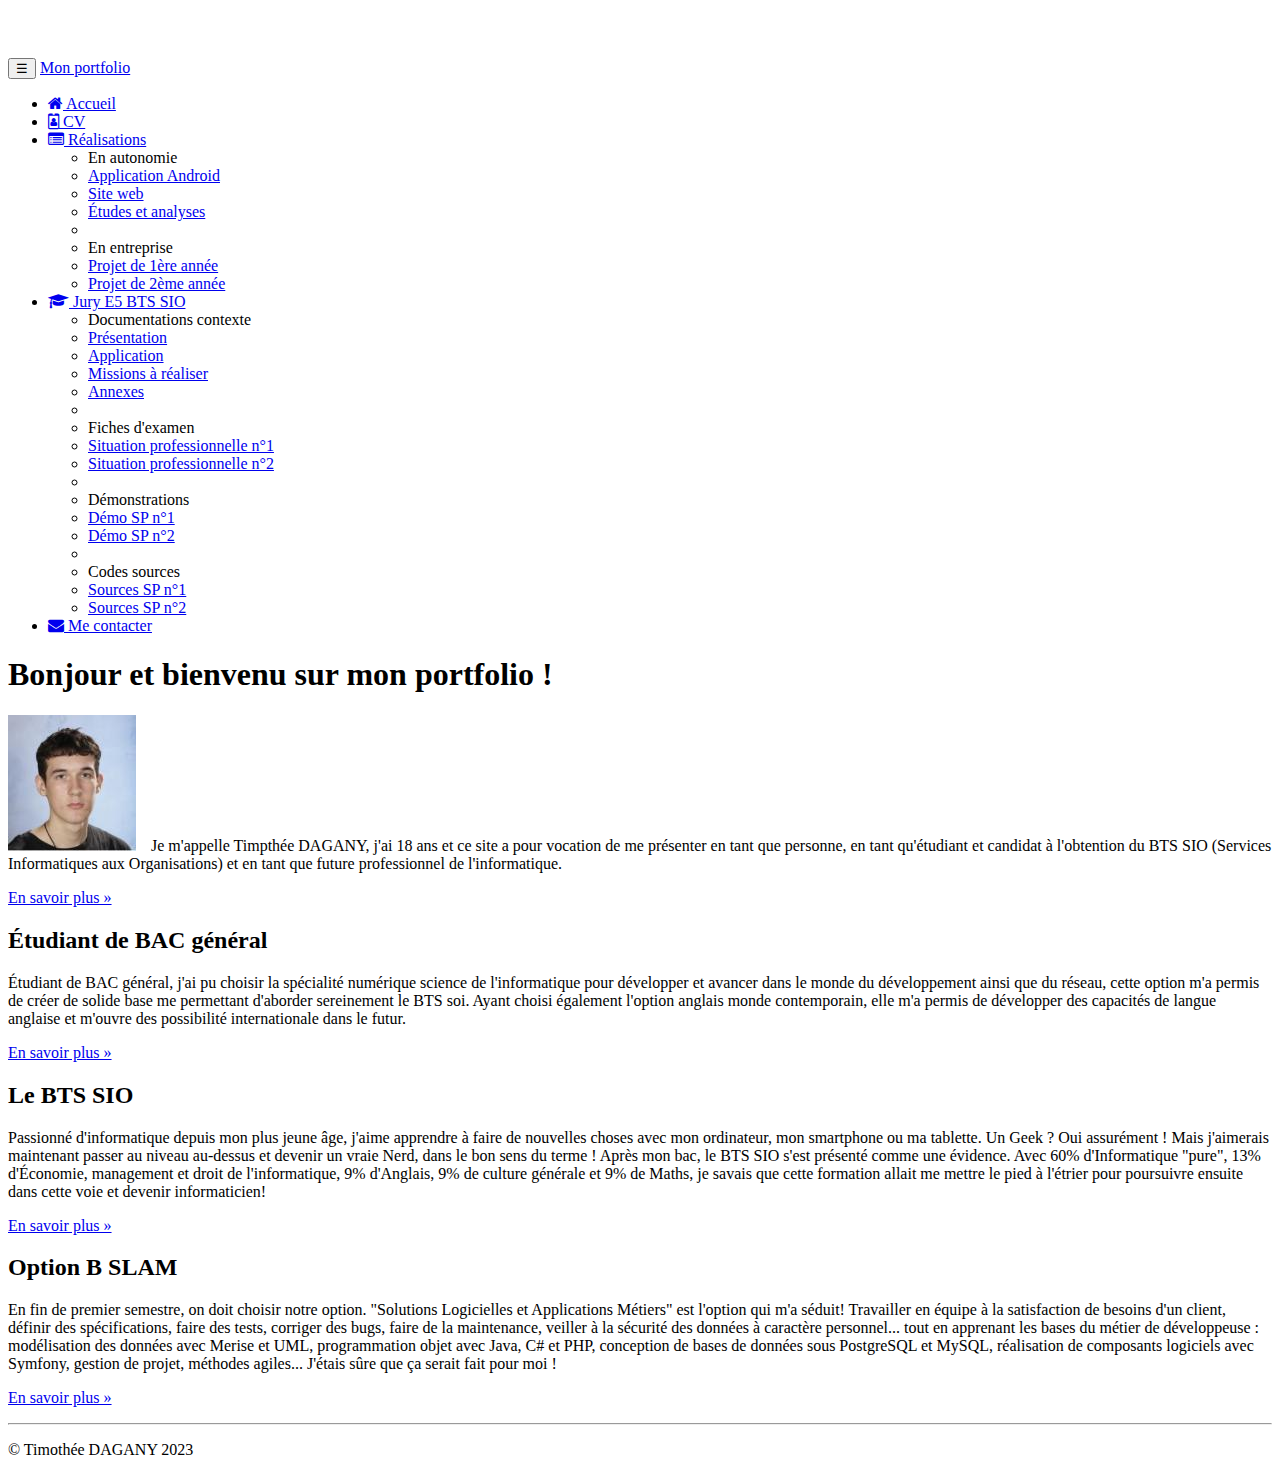
<file: index.html>
<!doctype html>
<html lang="en">
    <head>
        <meta name="description" content="Portfolio de Timothée DAGANY - BTS SIO SLAM">
        <meta name="author" content="Timothée DAGANY">
        <link rel="icon" href="favicon.ico">
        <link href="https://maxcdn.bootstrapcdn.com/font-awesome/4.7.0/css/font-awesome.min.css" rel="stylesheet">
        <link href="./css/cv.css" rel="stylesheet">
        <!-- Required meta tags -->
        <meta charset="utf-8">
        <meta name="viewport" content="width=device-width, initial-scale=1, shrink-to-fit=no">

        <!-- Bootstrap CSS -->
        <link rel="stylesheet" href="https://cdn.jsdelivr.net/npm/bootstrap@4.6.2/dist/css/bootstrap.min.css" integrity="sha384-xOolHFLEh07PJGoPkLv1IbcEPTNtaed2xpHsD9ESMhqIYd0nLMwNLD69Npy4HI+N" crossorigin="anonymous">

        <title>Portfolio de Timothée DAGANY (BTS SIO 2022)</title>

    </head>
    <body>
        <nav class="navbar navbar-dark bg-dark fixed-top navbar-expand-md">
            <div class="container">
                <button type="button" class="navbar-toggler" data-toggle="collapse"data-target="#navbar" aria-controls="navbar">
                    <span class="sr-only">Navigation raccourcie</span>☰
                </button>
                <a class="navbar-brand" href="index.html">Mon portfolio</a>
                <div id="navbar" class="navbar-collapse collapse">
                    <ul class="nav navbar-nav">
                        <li class="active nav-item">
                            <a href="index.html" class="nav-link">
                                <span class="fa fa-home"></span> Accueil
                            </a>
                        </li>
                        <li class="nav-item">
                            <a href="cv.html" class="nav-link">
                                <span class="fa fa-id-badge"></span> CV
                            </a>
                        </li>
                        <li class="dropdown nav-item">
                            <a href="#" class="dropdown-toggle nav-link"
                               data-toggle="dropdown" role="button">
                                <span class="fa fa-list-alt"></span> Réalisations <span class="caret"></span>
                            </a>
                            <ul class="dropdown-menu" role="menu">
                                <li role="presentation" class="dropdown-header dropdown-item">
                                    En autonomie</li>
                                <li role="presentation" class="dropdown-item">
                                    <a role="menuitem" href="appliandroid.html">Application Android</a>
                                </li>
                                <li role="presentation" class="dropdown-item">
                                    <a role="menuitem" href="#">Site web</a>
                                </li>
                                <li role="presentation" class="dropdown-item">
                                    <a role="menuitem" href="#">Études et analyses</a>
                                </li>
                                <li role="presentation" class="dropdown-divider"></li>
                                <li role="presentation" class="dropdown-header dropdown-item">
                                    En entreprise</li>
                                <li role="presentation" class="dropdown-item">
                                    <a role="menuitem" href="#">Projet de 1ère année</a>
                                </li>
                                <li role="presentation" class="dropdown-item">
                                    <a role="menuitem" href="#">Projet de 2ème année</a>
                                </li>
                            </ul>
                        </li>
                        <li class="dropdown nav-item">
                            <a href="#" class="dropdown-toggle nav-link"
                               data-toggle="dropdown" role="button">
                                <span class="fa fa-graduation-cap"></span>
                                Jury E5 BTS SIO
                                <span class="caret"></span>
                            </a>
                            <ul class="dropdown-menu" role="menu">
                                <li class="dropdown-header dropdown-item" role="presentation">
                                    Documentations contexte</li>
                                <li role="presentation" class="dropdown-item">
                                    <a role="menuitem" href="#">Présentation</a></li>
                                <li role="presentation" class="dropdown-item">
                                    <a role="menuitem" href="#">Application</a></li>
                                <li role="presentation" class="dropdown-item">
                                    <a role="menuitem" href="#">Missions à réaliser</a></li>
                                <li role="presentation" class="dropdown-item">
                                    <a role="menuitem" href="#">Annexes</a></li>
                                <li role="presentation" class="dropdown-divider"></li>
                                <li role="presentation" class="dropdown-header dropdown-item">
                                    Fiches d'examen</li>
                                <li role="presentation" class="dropdown-item">
                                    <a role="menuitem" href="#">Situation professionnelle n°1</a></li>
                                <li role="presentation" class="dropdown-item">
                                    <a role="menuitem" href="#">Situation professionnelle n°2</a></li>
                                <li role="presentation" class="dropdown-divider"></li>
                                <li role="presentation" class="dropdown-header dropdown-item">
                                    Démonstrations</li>
                                <li role="presentation" class="dropdown-item">
                                    <a role="menuitem" href="#">Démo SP n°1</a></li>
                                <li role="presentation" class="dropdown-item">
                                    <a role="menuitem" href="#">Démo SP n°2</a></li>
                                <li role="presentation" class="dropdown-divider"></li>
                                <li role="presentation" class="dropdown-header dropdown-item">
                                    Codes sources</li>
                                <li role="presentation" class="dropdown-item">
                                    <a role="menuitem" href="#">Sources SP n°1</a></li>
                                <li role="presentation" class="dropdown-item">
                                    <a role="menuitem" href="#">Sources SP n°2</a></li>
                            </ul>
                        </li>
                        <li class="nav-item">
                            <a href="#" class="nav-link"><span class="fa fa-envelope"></span>
                                Me contacter
                            </a>
                        </li>
                    </ul>
                </div>
            </div>
        </nav>
        <script src="https://cdn.jsdelivr.net/npm/jquery@3.5.1/dist/jquery.slim.min.js" integrity="sha384-DfXdz2htPH0lsSSs5nCTpuj/zy4C+OGpamoFVy38MVBnE+IbbVYUew+OrCXaRkfj" crossorigin="anonymous"></script>
        <script src="https://cdn.jsdelivr.net/npm/bootstrap@4.6.2/dist/js/bootstrap.bundle.min.js" integrity="sha384-Fy6S3B9q64WdZWQUiU+q4/2Lc9npb8tCaSX9FK7E8HnRr0Jz8D6OP9dO5Vg3Q9ct" crossorigin="anonymous"></script>
        <div class="jumbotron"><!-- Emplacement pour le contenu principal de la page -->
            <div class="container">
                <h1>Bonjour et bienvenu sur mon portfolio !</h1>
                <p>
                    <img id="maPhoto" class="float-left rounded" src="images/TimotheeDagany.jpg" alt="Ma photo d'identité">Je m'appelle Timpthée DAGANY, j'ai 18 ans et ce site a pour
                    vocation de me présenter en tant que personne, en tant qu'étudiant
                    et candidat à l'obtention du BTS SIO (Services Informatiques
                    aux Organisations) et en tant que future professionnel de l'informatique.
                </p>
                <p><a class="btn btn-primary btn-lg" href="pages/cv.html" role="button">En savoir plus »</a></p>
            </div>
        </div>
    </div> <!-- Emplacement pour le contenu principal de la page -->
    <footer>
        <div class="container">
            <div class="row">
                <div class="col-lg-4">
                    <h2>Étudiant de BAC général</h2>
                    <p>Étudiant de BAC général, j'ai pu choisir la spécialité numérique science de l'informatique pour développer et avancer dans le monde
                        du développement ainsi que du réseau, cette option m'a permis de créer de solide base me permettant d'aborder sereinement le BTS soi.
                        Ayant choisi également l'option anglais monde contemporain, elle m'a permis de développer des capacités de langue anglaise et m'ouvre des
                        possibilité internationale dans le futur.
                    </p>
                    <p><a class="btn btn-secondary" href="http://www.cned.fr" target="_blank"
                          role="button">En savoir plus »</a>
                    </p>
                </div>
                <div class="col-lg-4">
                    <h2>Le BTS SIO</h2>
                    <p>Passionné d'informatique depuis mon plus jeune âge, j'aime apprendre à faire
                        de nouvelles choses avec mon ordinateur, mon smartphone ou ma tablette. Un
                        Geek ? Oui assurément ! Mais j'aimerais maintenant passer au niveau au-dessus
                        et devenir un vraie Nerd, dans le bon sens du terme ! Après mon bac, le BTS
                        SIO s'est présenté comme une évidence. Avec 60% d'Informatique "pure", 13%
                        d'Économie, management et droit de l'informatique, 9% d'Anglais, 9% de culture
                        générale et 9% de Maths, je savais que cette formation allait me mettre le
                        pied à l'étrier pour poursuivre ensuite dans cette voie et devenir
                        informaticien!
                    </p>
                    <p><a class="btn btn-secondary" href="https://fr.wikipedia.org/wiki/Brevet_de_tec
                          hnicien_supérieur_-_Services_informatiques_aux_organisations"
                          target="_blank" role="button">En savoir plus »</a>
                    </p>
                </div>
                <div class="col-lg-4">
                    <h2>Option B SLAM</h2>
                    <p>En fin de premier semestre, on doit choisir notre option. "Solutions
                        Logicielles et Applications Métiers" est l'option qui m'a séduit!
                        Travailler en équipe à la satisfaction de besoins d'un client, définir des
                        spécifications, faire des tests, corriger des bugs, faire de la maintenance,
                        veiller à la sécurité des données à caractère personnel... tout en apprenant
                        les bases du métier de développeuse : modélisation des données
                        avec Merise et UML, programmation objet avec Java, C# et PHP, conception
                        de bases de données sous PostgreSQL et MySQL, réalisation de
                        composants logiciels avec Symfony, gestion de projet, méthodes agiles...
                        J'étais sûre que ça serait fait pour moi !
                    </p>
                    <p><a class="btn btn-secondary" href="https://www.onisep.fr/Ressources/Univers-Fo
                          rmation/Formations/Post-bac/bts-services-informatiques-aux-organisations-op
                          tion-b-solutions-logicielles-et-applications-metiers" target="_blank"
                          role="button">En savoir plus »</a>
                    </p>
                </div>
            </div>
            <hr>
            <p class="text-center" id="copyright">© Timothée DAGANY 2023</p>
        </div>
    </footer> 
</body>
</html>
</file>
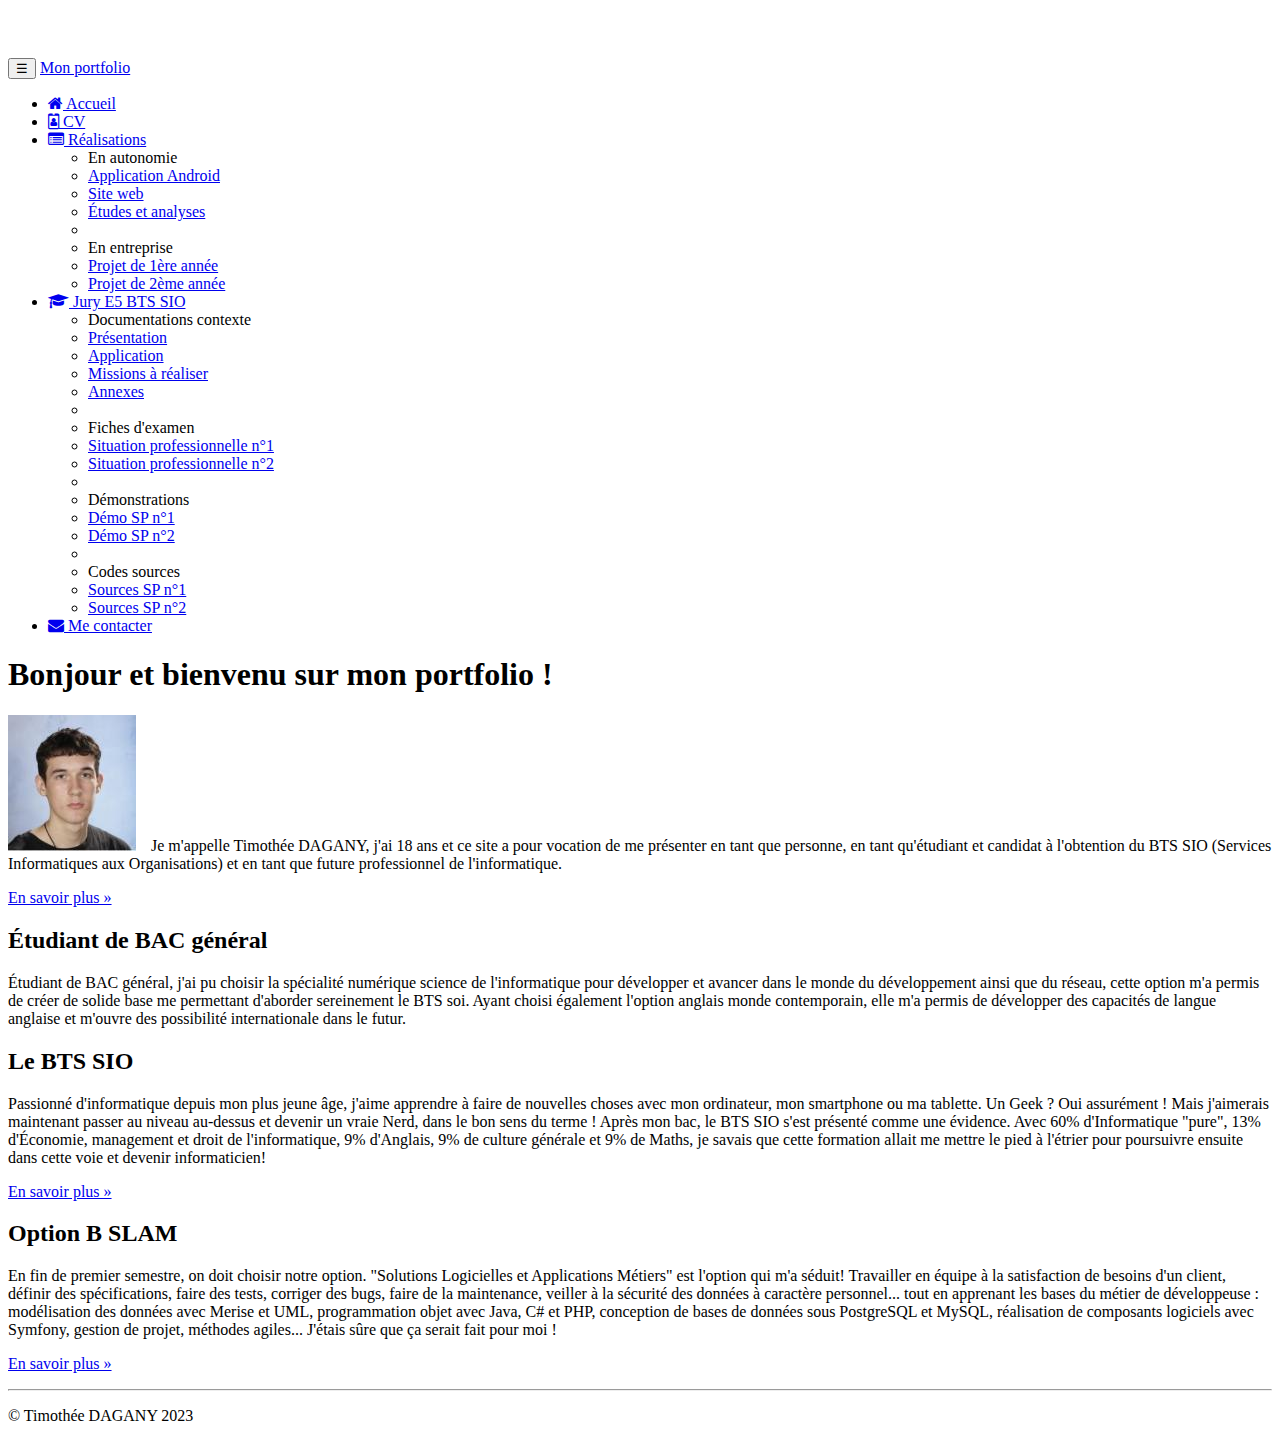
<file: pages/index.html>
<!doctype html>
<html lang="en">
    <head>
        <meta name="description" content="Portfolio de Timothée DAGANY - BTS SIO SLAM">
        <meta name="author" content="Timothée DAGANY">
        <link rel="icon" href="favicon.ico">
        <link href="https://maxcdn.bootstrapcdn.com/font-awesome/4.7.0/css/font-awesome.min.css" rel="stylesheet">
        <link href="../css/cv.css" rel="stylesheet">
        <!-- Required meta tags -->
        <meta charset="utf-8">
        <meta name="viewport" content="width=device-width, initial-scale=1, shrink-to-fit=no">

        <!-- Bootstrap CSS -->
        <link rel="stylesheet" href="https://cdn.jsdelivr.net/npm/bootstrap@4.6.2/dist/css/bootstrap.min.css" integrity="sha384-xOolHFLEh07PJGoPkLv1IbcEPTNtaed2xpHsD9ESMhqIYd0nLMwNLD69Npy4HI+N" crossorigin="anonymous">

        <title>Portfolio de Timothée DAGANY (BTS SIO 2022)</title>

    </head>
    <body>
        <nav class="navbar navbar-dark bg-dark fixed-top navbar-expand-md">
            <div class="container">
                <button type="button" class="navbar-toggler" data-toggle="collapse"data-target="#navbar" aria-controls="navbar">
                    <span class="sr-only">Navigation raccourcie</span>☰
                </button>
                <a class="navbar-brand" href="index.html">Mon portfolio</a>
                <div id="navbar" class="navbar-collapse collapse">
                    <ul class="nav navbar-nav">
                        <li class="active nav-item">
                            <a href="index.html" class="nav-link">
                                <span class="fa fa-home"></span> Accueil
                            </a>
                        </li>
                        <li class="nav-item">
                            <a href="cv.html" class="nav-link">
                                <span class="fa fa-id-badge"></span> CV
                            </a>
                        </li>
                        <li class="dropdown nav-item">
                            <a href="#" class="dropdown-toggle nav-link"
                               data-toggle="dropdown" role="button">
                                <span class="fa fa-list-alt"></span> Réalisations <span class="caret"></span>
                            </a>
                            <ul class="dropdown-menu" role="menu">
                                <li role="presentation" class="dropdown-header dropdown-item">
                                    En autonomie</li>
                                <li role="presentation" class="dropdown-item">
                                    <a role="menuitem" href="appliandroid.html">Application Android</a>
                                </li>
                                <li role="presentation" class="dropdown-item">
                                    <a role="menuitem" href="#">Site web</a>
                                </li>
                                <li role="presentation" class="dropdown-item">
                                    <a role="menuitem" href="#">Études et analyses</a>
                                </li>
                                <li role="presentation" class="dropdown-divider"></li>
                                <li role="presentation" class="dropdown-header dropdown-item">
                                    En entreprise</li>
                                <li role="presentation" class="dropdown-item">
                                    <a role="menuitem" href="#">Projet de 1ère année</a>
                                </li>
                                <li role="presentation" class="dropdown-item">
                                    <a role="menuitem" href="#">Projet de 2ème année</a>
                                </li>
                            </ul>
                        </li>
                        <li class="dropdown nav-item">
                            <a href="#" class="dropdown-toggle nav-link"
                               data-toggle="dropdown" role="button">
                                <span class="fa fa-graduation-cap"></span>
                                Jury E5 BTS SIO
                                <span class="caret"></span>
                            </a>
                            <ul class="dropdown-menu" role="menu">
                                <li class="dropdown-header dropdown-item" role="presentation">
                                    Documentations contexte</li>
                                <li role="presentation" class="dropdown-item">
                                    <a role="menuitem" href="presentationE5.html">Présentation</a></li>
                                <li role="presentation" class="dropdown-item">
                                    <a role="menuitem" href="#">Application</a></li>
                                <li role="presentation" class="dropdown-item">
                                    <a role="menuitem" href="#">Missions à réaliser</a></li>
                                <li role="presentation" class="dropdown-item">
                                    <a role="menuitem" href="#">Annexes</a></li>
                                <li role="presentation" class="dropdown-divider"></li>
                                <li role="presentation" class="dropdown-header dropdown-item">
                                    Fiches d'examen</li>
                                <li role="presentation" class="dropdown-item">
                                    <a role="menuitem" href="#">Situation professionnelle n°1</a></li>
                                <li role="presentation" class="dropdown-item">
                                    <a role="menuitem" href="#">Situation professionnelle n°2</a></li>
                                <li role="presentation" class="dropdown-divider"></li>
                                <li role="presentation" class="dropdown-header dropdown-item">
                                    Démonstrations</li>
                                <li role="presentation" class="dropdown-item">
                                    <a role="menuitem" href="#">Démo SP n°1</a></li>
                                <li role="presentation" class="dropdown-item">
                                    <a role="menuitem" href="#">Démo SP n°2</a></li>
                                <li role="presentation" class="dropdown-divider"></li>
                                <li role="presentation" class="dropdown-header dropdown-item">
                                    Codes sources</li>
                                <li role="presentation" class="dropdown-item">
                                    <a role="menuitem" href="#">Sources SP n°1</a></li>
                                <li role="presentation" class="dropdown-item">
                                    <a role="menuitem" href="#">Sources SP n°2</a></li>
                            </ul>
                        </li>
                        <li class="nav-item">
                            <a href="#" class="nav-link"><span class="fa fa-envelope"></span>
                                Me contacter
                            </a>
                        </li>
                    </ul>
                </div>
            </div>
        </nav>
        <div class="jumbotron"><!-- Emplacement pour le contenu principal de la page -->
            <div class="container">
                <h1>Bonjour et bienvenu sur mon portfolio !</h1>
                <p>
                    <img id="maPhoto" class="float-left rounded" src="../images/TimotheeDagany.jpg" alt="Ma photo d'identité">Je m'appelle Timothée DAGANY, j'ai 18 ans et ce site a pour
                    vocation de me présenter en tant que personne, en tant qu'étudiant
                    et candidat à l'obtention du BTS SIO (Services Informatiques
                    aux Organisations) et en tant que future professionnel de l'informatique.
                </p>
                <p><a class="btn btn-primary btn-lg" href="pages/cv.html" role="button">En savoir plus »</a></p>
            </div>
        </div>
    </div> <!-- Emplacement pour le contenu principal de la page -->
    <footer>
        <div class="container">
            <div class="row">
                <div class="col-lg-4">
                    <h2>Étudiant de BAC général</h2>
                    <p>Étudiant de BAC général, j'ai pu choisir la spécialité numérique science de l'informatique pour développer et avancer dans le monde
                        du développement ainsi que du réseau, cette option m'a permis de créer de solide base me permettant d'aborder sereinement le BTS soi.
                        Ayant choisi également l'option anglais monde contemporain, elle m'a permis de développer des capacités de langue anglaise et m'ouvre des
                        possibilité internationale dans le futur.
                    </p>
                </div>
                <div class="col-lg-4">
                    <h2>Le BTS SIO</h2>
                    <p>Passionné d'informatique depuis mon plus jeune âge, j'aime apprendre à faire
                        de nouvelles choses avec mon ordinateur, mon smartphone ou ma tablette. Un
                        Geek ? Oui assurément ! Mais j'aimerais maintenant passer au niveau au-dessus
                        et devenir un vraie Nerd, dans le bon sens du terme ! Après mon bac, le BTS
                        SIO s'est présenté comme une évidence. Avec 60% d'Informatique "pure", 13%
                        d'Économie, management et droit de l'informatique, 9% d'Anglais, 9% de culture
                        générale et 9% de Maths, je savais que cette formation allait me mettre le
                        pied à l'étrier pour poursuivre ensuite dans cette voie et devenir
                        informaticien!
                    </p>
                    <p><a class="btn btn-secondary" href="https://fr.wikipedia.org/wiki/Brevet_de_tec
                          hnicien_supérieur_-_Services_informatiques_aux_organisations"
                          target="_blank" role="button">En savoir plus »</a>
                    </p>
                </div>
                <div class="col-lg-4">
                    <h2>Option B SLAM</h2>
                    <p>En fin de premier semestre, on doit choisir notre option. "Solutions
                        Logicielles et Applications Métiers" est l'option qui m'a séduit!
                        Travailler en équipe à la satisfaction de besoins d'un client, définir des
                        spécifications, faire des tests, corriger des bugs, faire de la maintenance,
                        veiller à la sécurité des données à caractère personnel... tout en apprenant
                        les bases du métier de développeuse : modélisation des données
                        avec Merise et UML, programmation objet avec Java, C# et PHP, conception
                        de bases de données sous PostgreSQL et MySQL, réalisation de
                        composants logiciels avec Symfony, gestion de projet, méthodes agiles...
                        J'étais sûre que ça serait fait pour moi !
                    </p>
                    <p><a class="btn btn-secondary" href="https://www.onisep.fr/Ressources/Univers-Fo
                          rmation/Formations/Post-bac/bts-services-informatiques-aux-organisations-op
                          tion-b-solutions-logicielles-et-applications-metiers" target="_blank"
                          role="button">En savoir plus »</a>
                    </p>
                </div>
            </div>
            <hr>
            <p class="text-center" id="copyright">© Timothée DAGANY 2023</p>
        </div>
    </footer> 
</body>
<script src="https://cdn.jsdelivr.net/npm/jquery@3.5.1/dist/jquery.slim.min.js" integrity="sha384-DfXdz2htPH0lsSSs5nCTpuj/zy4C+OGpamoFVy38MVBnE+IbbVYUew+OrCXaRkfj" crossorigin="anonymous"></script>
<script src="https://cdn.jsdelivr.net/npm/bootstrap@4.6.2/dist/js/bootstrap.bundle.min.js" integrity="sha384-Fy6S3B9q64WdZWQUiU+q4/2Lc9npb8tCaSX9FK7E8HnRr0Jz8D6OP9dO5Vg3Q9ct" crossorigin="anonymous"></script>
</html>
</file>
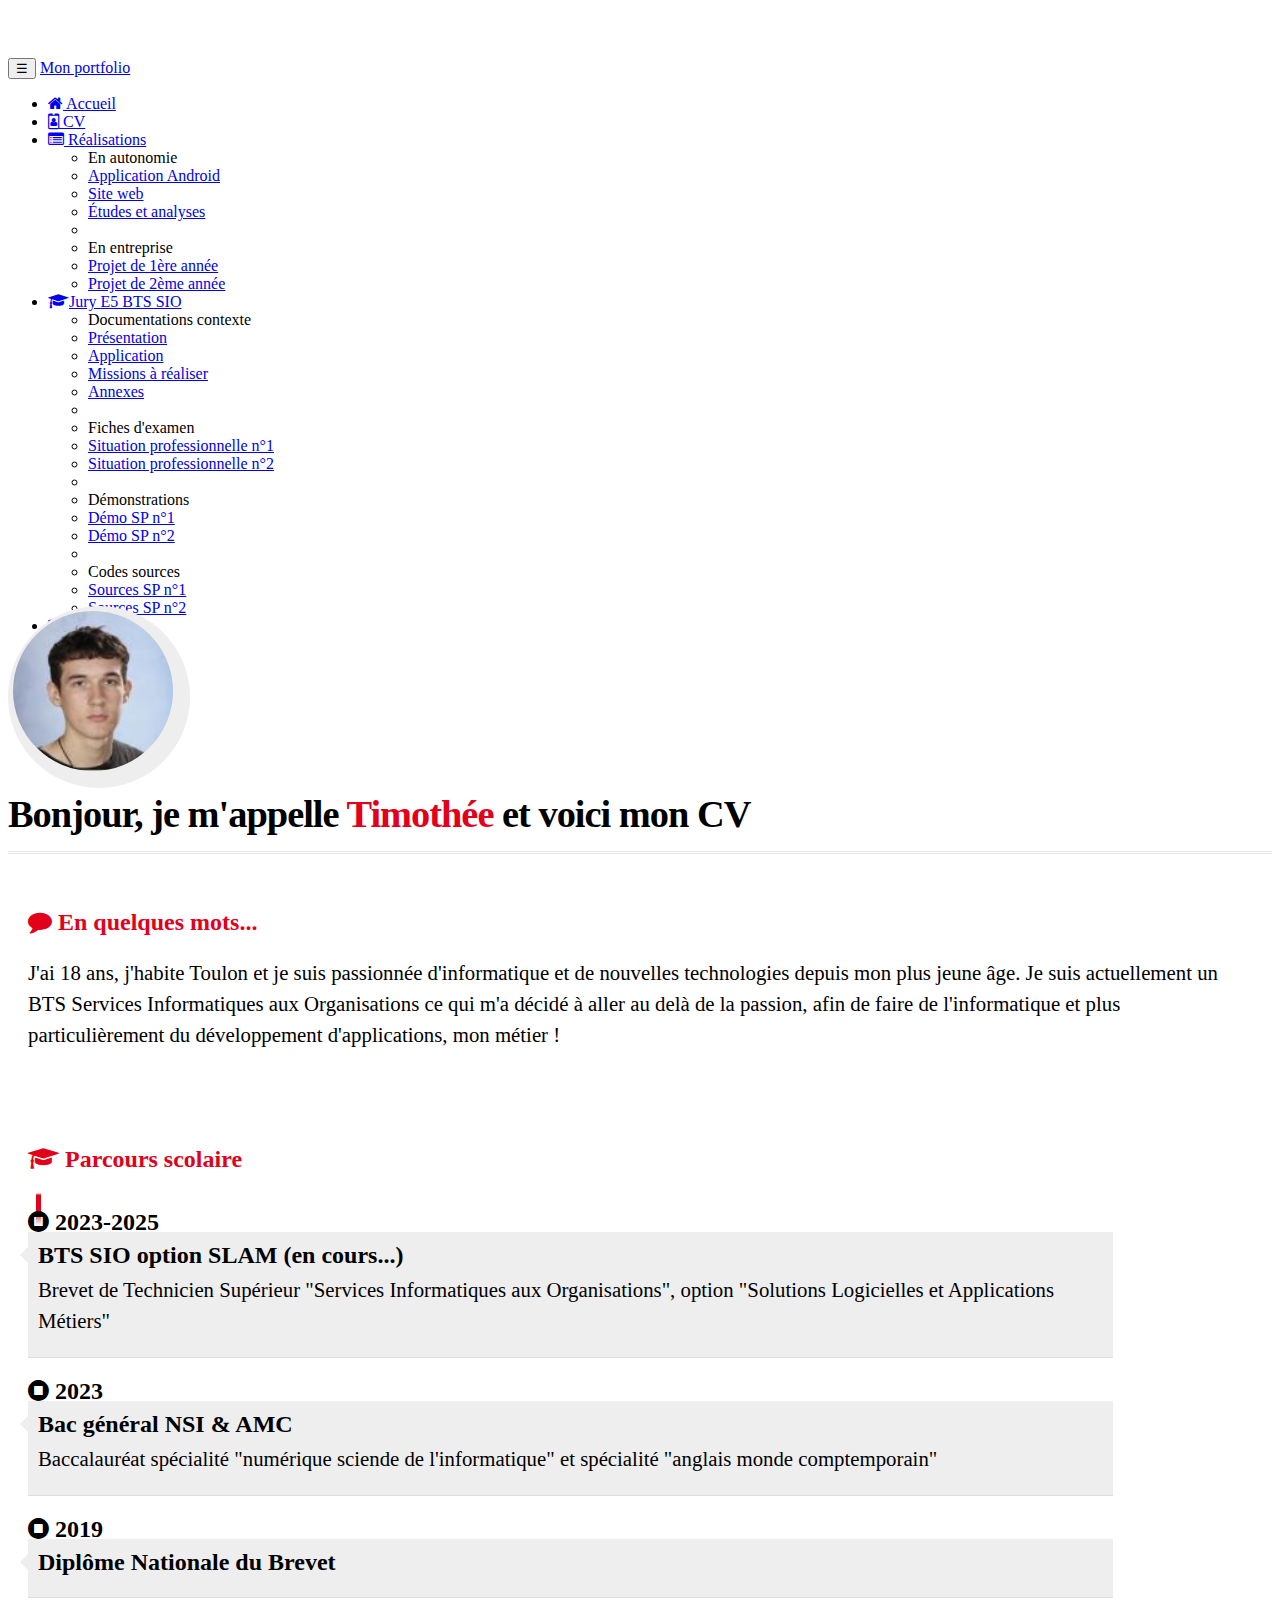
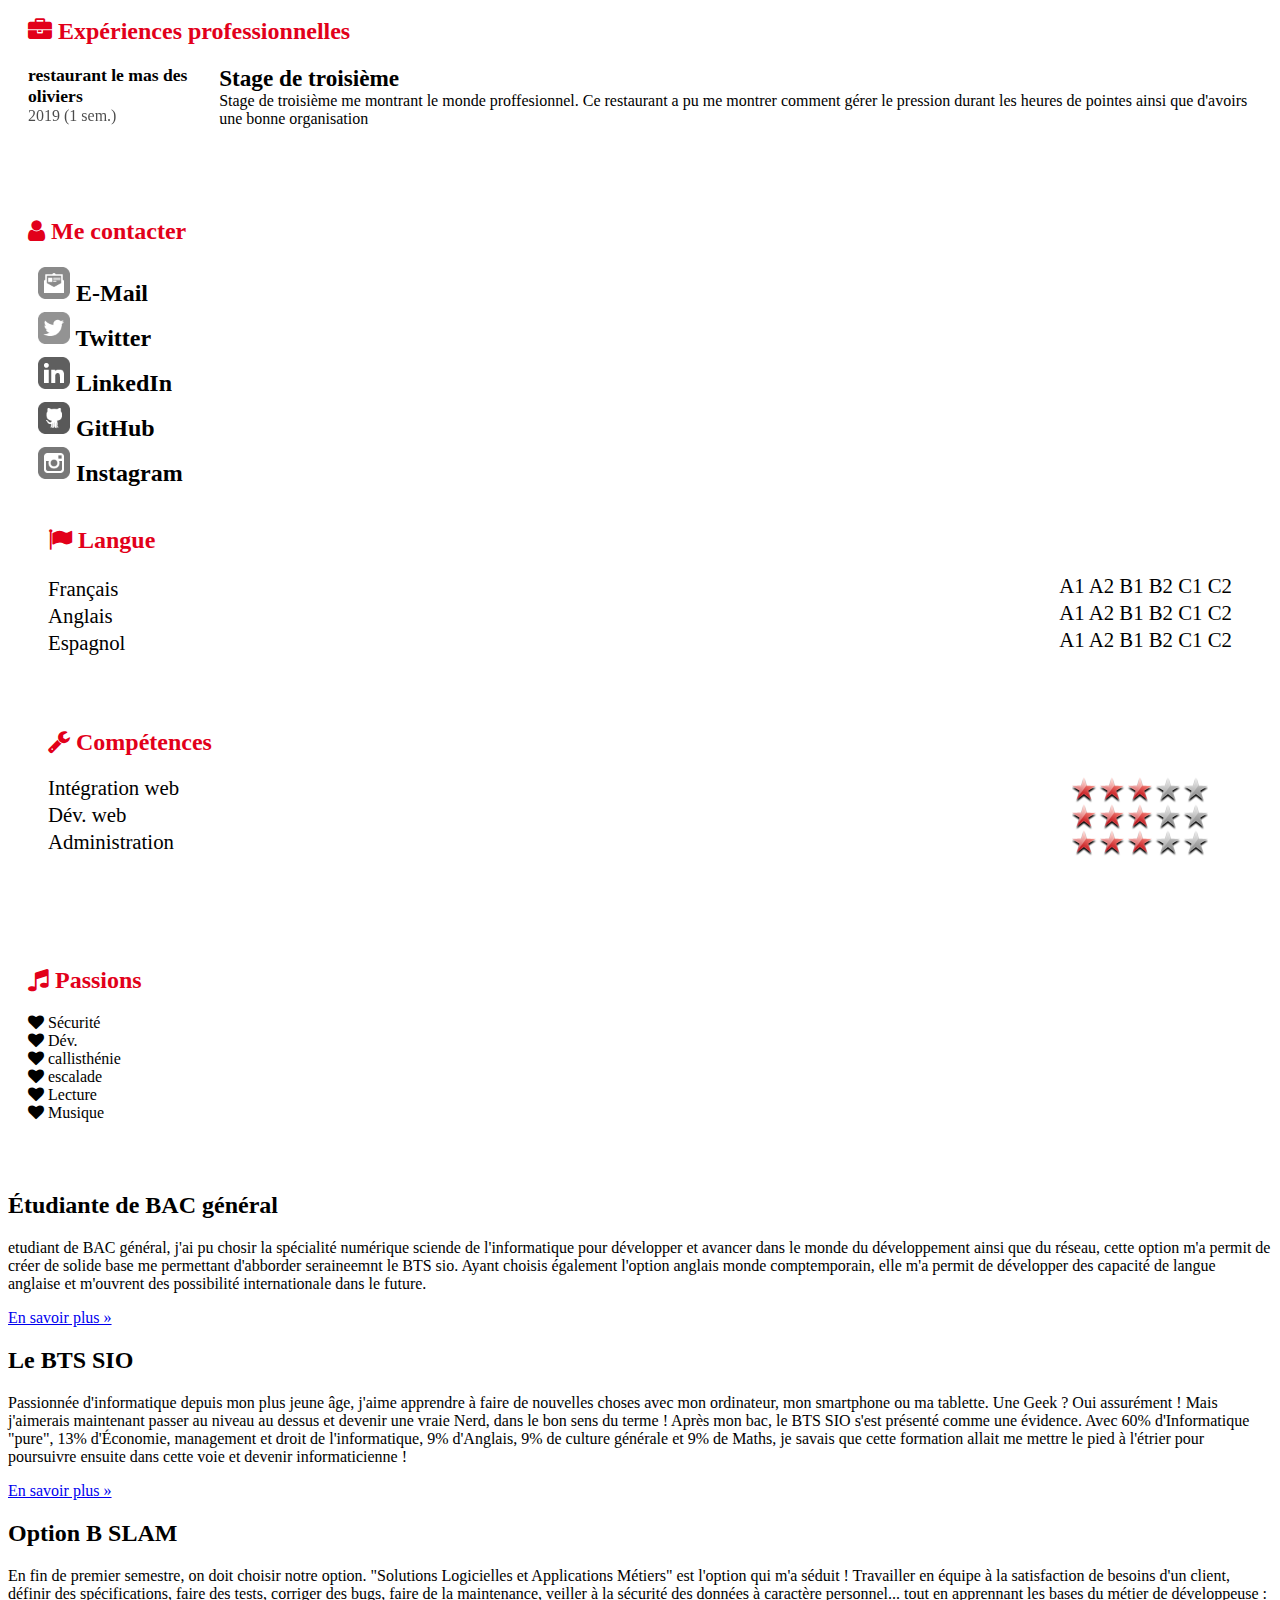
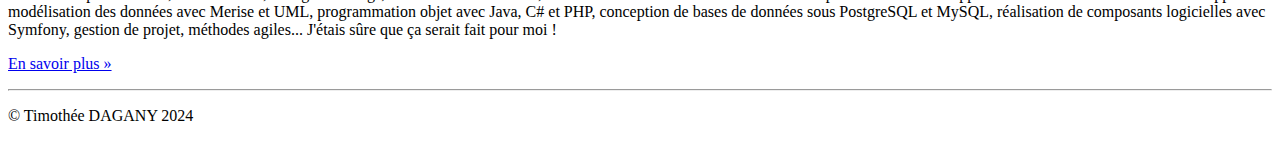
<file: cv.html>
<!doctype html>
<html lang="en">
    <head>
        <meta name="description" content="Portfolio de Timothée DAGANY - BTS SIO SLAM">
        <meta name="author" content="Timothée DAGANY">
        <link rel="icon" href="favicon.ico">
        <link href="https://maxcdn.bootstrapcdn.com/font-awesome/4.7.0/css/font-awesome.min.css" rel="stylesheet">
        <link href="./css/cv.css" rel="stylesheet">
        <!-- Required meta tags -->
        <meta charset="utf-8">
        <meta name="viewport" content="width=device-width, initial-scale=1, shrink-to-fit=no">

        <!-- Bootstrap CSS -->
        <link rel="stylesheet" href="https://cdn.jsdelivr.net/npm/bootstrap@4.6.2/dist/css/bootstrap.min.css" integrity="sha384-xOolHFLEh07PJGoPkLv1IbcEPTNtaed2xpHsD9ESMhqIYd0nLMwNLD69Npy4HI+N" crossorigin="anonymous">

        <title>Portfolio de Timothée DAGANY (BTS SIO 2022)</title>

    </head>
    <body>
        <nav class="navbar navbar-dark bg-dark fixed-top navbar-expand-md">
            <div class="container">
                <button type="button" class="navbar-toggler" data-toggle="collapse" data-target="#navbar" aria-controls="navbar">
                    <span class="sr-only">Navigation raccourcie</span>☰
                </button>
                <a class="navbar-brand" href="index.html">Mon portfolio</a>
                <div id="navbar" class="navbar-collapse collapse">
                    <ul class="nav navbar-nav">
                        <li class="nav-item">
                            <a href="index.html" class="nav-link"><span class="fa fa-home"></span> Accueil</a>
                        </li>
                        <li class="active nav-item">
                            <a href="cv.html" class="nav-link"><span class="fa fa-id-badge"></span> CV</a>
                        </li>
                        <li class="dropdown nav-item">
                            <a href="#" class="dropdown-toggle nav-link" data-toggle="dropdown" role="button">
                                <span class="fa fa-list-alt"></span> Réalisations <span class="caret"></span>
                            </a>
                            <ul class="dropdown-menu" role="menu">
                                <li role="presentation" class="dropdown-header dropdown-item">En autonomie</li>
                                <li role="presentation" class="dropdown-item"><a role="menuitem" href="appliandroid.html">Application Android</a></li>
                                <li role="presentation" class="dropdown-item"><a role="menuitem" href="#">Site web</a></li>
                                <li role="presentation" class="dropdown-item"><a role="menuitem" href="#">Études et analyses</a></li>
                                <li role="presentation" class="dropdown-divider"></li>
                                <li role="presentation" class="dropdown-header dropdown-item">En entreprise</li>
                                <li role="presentation" class="dropdown-item"><a role="menuitem" href="#">Projet de 1ère année</a></li>
                                <li role="presentation" class="dropdown-item"><a role="menuitem" href="#">Projet de 2ème année</a></li>
                            </ul>
                        </li>
                        <li class="dropdown nav-item">
                            <a href="#" class="dropdown-toggle nav-link" data-toggle="dropdown" role="button">
                                <span class="fa fa-graduation-cap"></span>Jury E5 BTS SIO <span class="caret"></span>
                            </a>
                            <ul class="dropdown-menu" role="menu">
                                <li class="dropdown-header dropdown-item" role="presentation">Documentations contexte</li>
                                <li role="presentation" class="dropdown-item"><a role="menuitem" href="#">Présentation</a></li>
                                <li role="presentation" class="dropdown-item"><a role="menuitem" href="#">Application</a></li>
                                <li role="presentation" class="dropdown-item"><a role="menuitem" href="#">Missions à réaliser</a></li>
                                <li role="presentation" class="dropdown-item"><a role="menuitem" href="#">Annexes</a></li>
                                <li role="presentation" class="dropdown-divider"></li>
                                <li role="presentation" class="dropdown-header dropdown-item">Fiches d'examen</li>
                                <li role="presentation" class="dropdown-item"><a role="menuitem" href="#">Situation professionnelle n°1</a></li>
                                <li role="presentation" class="dropdown-item"><a role="menuitem" href="#">Situation professionnelle n°2</a></li>
                                <li role="presentation" class="dropdown-divider"></li>
                                <li role="presentation" class="dropdown-header dropdown-item">Démonstrations</li>
                                <li role="presentation" class="dropdown-item"><a role="menuitem" href="#">Démo SP n°1</a></li>
                                <li role="presentation" class="dropdown-item"><a role="menuitem" href="#">Démo SP n°2</a></li>
                                <li role="presentation" class="dropdown-divider"></li>
                                <li role="presentation" class="dropdown-header dropdown-item">Codes sources</li>
                                <li role="presentation" class="dropdown-item"><a role="menuitem" href="#">Sources SP n°1</a></li>
                                <li role="presentation" class="dropdown-item"><a role="menuitem" href="#">Sources SP n°2</a></li>
                            </ul>
                        </li>
                        <li class="nav-item"><a href="#" class="nav-link"><span class="fa fa-envelope"></span> Me contacter</a></li>
                    </ul>
                </div>
            </div>
        </nav>
        <div class="jumbotron"><!-- Emplacement pour le contenu principal de la page -->
            <div class="container">
                <div class="row cadreCV">
                    <div id="cv-entete" class="text-center">
                        <div id="cv-photo">
                            <img src="./images/TimotheeDagany.jpg" alt="Ma photo d'identité">
                        </div>
                        <div id="cv-intro">
                            <h1>Bonjour, je m'appelle <span>Timothée</span> et voici mon CV</h1>
                        </div>
                    </div>
                </div>
                <div class="row cadreCV">
                    <div class="col-12 col-md-7">
                        <!-- Partie gauche -->
                        <div class="rubrique clearfix">
                            <h2><span class="fa fa-comment"></span> En quelques mots...</h2>
                            <p>J'ai 18 ans, j'habite Toulon et je suis passionnée d'informatique
                                et de nouvelles technologies depuis mon plus jeune âge. Je suis actuellement
                                un BTS Services Informatiques aux Organisations ce qui m'a décidé
                                à aller au delà de la passion, afin de faire de l'informatique
                                et plus particulièrement du développement d'applications,
                                mon métier&nbsp;!</p>
                        </div>
                        <div class="rubrique clearfix">
                            <h2><span class="fa fa-graduation-cap"></span> Parcours scolaire</h2>
                            <ul id="parcours" class="clearfix">
                                <li>
                                    <div class="date float-left">
                                        <span class="fa fa-stop-circle"></span>&nbsp;2023-2025
                                    </div>
                                    <div class="details float-right">
                                        <h3>BTS SIO option SLAM (en cours...)</h3>
                                        <p>Brevet de Technicien Supérieur "Services Informatiques aux 
                                            Organisations", option "Solutions Logicielles et Applications 
                                            Métiers"</p>
                                    </div>
                                </li>
                                <li>
                                    <div class="date float-left">
                                        <span class="fa fa-stop-circle"></span>&nbsp;2023
                                    </div>
                                    <div class="details float-right">
                                        <h3>Bac général NSI & AMC</h3>
                                        <p>
                                            Baccalauréat spécialité "numérique sciende de l'informatique" et
                                            spécialité "anglais monde comptemporain"
                                        </p>
                                    </div>
                                </li>
                                <li>
                                    <div class="date float-left">
                                        <span class="fa fa-stop-circle"></span>&nbsp;2019
                                    </div>
                                    <div class="details float-right">
                                        <h3>Diplôme Nationale du Brevet</h3>
                                        <p></p>
                                    </div>
                                </li>
                            </ul>
                        </div>
                        <div class="rubrique clearfix">
                            <h2><span class="fa fa-briefcase"></span> Expériences professionnelles</h2>
                            <div class="experience clearfix">
                                <div class="col-3">
                                    <div class="lieu">restaurant le mas des oliviers</div>
                                    <div class="date">2019 (1 sem.)</div>
                                </div>
                                <div class="col-9">
                                    <div class="profession">Stage de troisième</div>
                                    <div class="details"> Stage de troisième me montrant le monde proffesionnel.
                                        Ce restaurant a pu me montrer comment gérer le pression durant les heures de pointes ainsi que d'avoirs une bonne organisation

                                    </div>
                                </div>
                            </div>

                        </div>
                    </div>
                    <div class="col-12 col-md-5">
                        <!-- Partie droite -->
                        <div class="rubrique clearfix">
                            <h2><span class="fa fa-user"></span> Me contacter</h2>
                            <div class="meContacter">
                                <div class="details float-left">
                                    <a href="mailto:timothee@dagany.com?subject=Contact depuis le CV en ligne" title="Mail de Timothée DAGANY"><img class="contact-icon" src="./images/cv/mail-dreamstale47.png" alt="Icone de mail"> E-Mail</a></div>
                            </div>
                            <div class="meContacter">
                                <div class="details float-left"> <a href="https://twitter.com/TimDGY" title="Lien vers la page Twitter de @Timothée DAGANY"><img class="contact-icon" src="./images/cv/twitter-dreamstale71.png" alt="Icone de Twitter"> Twitter </a></div>
                            </div>
                            <div class="meContacter">
                                <div class="details float-left"> <a href="http://fr.linkedin.com/in/Timothée DAGANY" title="Lien vers le profil LinkedIn de Timothée DAGANY">
                                        <img class="contact-icon" src="./images/cv/linkedin-dreamstale45.png" alt="Icone de LinkedIn"> LinkedIn</a>
                                </div>
                            </div>
                            <div class="meContacter">
                                <div class="details float-left"> <a href="https://github.com/TimotheeDag" title="Lien vers le profil GitHub de Timothée DAGANY">
                                        <img class="contact-icon" src="./images/cv/github2-dreamstale35.png" alt="Icone de GitHub"> GitHub</a>
                                </div>
                            </div>
                            <div class="meContacter">
                                <div class="details float-left"> <a href="https://www.instagram.com/timothee073/" title="Lien vers le profil Instagram de Timothée DAGANY">
                                        <img class="contact-icon" src="./images/cv/instagram-dreamstale43.png" alt="Icone de Instagram"> Instagram</a>
                                </div>
                            </div>
                            <div id="langues" class="rubrique clearfix">
                                <h2><span class="fa fa-flag"></span> Langue</h2>
                                <div class="container">
                                    <div class="langue">Français</div>
                                    <div class="niveau">
                                        <span class="badge badge-dark">A1</span>
                                        <span class="badge badge-dark">A2</span>
                                        <span class="badge badge-dark">B1</span>
                                        <span class="badge badge-dark">B2</span>
                                        <span class="badge badge-dark">C1</span>
                                        <span class="badge badge-success">C2</span>
                                    </div>
                                </div>
                                <div class="container">
                                    <div class="langue">Anglais</div>
                                    <div class="niveau">
                                        <span class="badge badge-dark">A1</span>
                                        <span class="badge badge-dark">A2</span>
                                        <span class="badge badge-dark">B1</span>
                                        <span class="badge badge-dark">B2</span>
                                        <span class="badge badge-success">C1</span>
                                        <span class="badge badge-dark">C2</span>
                                    </div>
                                </div>
                                <div class="container">
                                    <div class="langue">Espagnol</div>
                                    <div class="niveau">
                                        <span class="badge badge-dark">A1</span>
                                        <span class="badge badge-success">A2</span>
                                        <span class="badge badge-dark">B1</span>
                                        <span class="badge badge-dark">B2</span>
                                        <span class="badge badge-dark">C1</span>
                                        <span class="badge badge-dark">C2</span>
                                    </div>
                                </div>
                            </div>
                            <div id="competences" class="rubrique clearfix">
                                <h2><span class="fa fa-wrench"></span> Compétences</h2>
                                <div class="container">
                                    <div class="libelle">Intégration web</div>
                                    <div class="classement classement5"></div>
                                </div>
                                <div class="container">
                                    <div class="libelle">Dév. web</div>
                                    <div class="classement classement4"></div>
                                </div>
                                <div class="container">
                                    <div class="libelle">Administration</div>
                                    <div class="classement classement3"></div>
                                </div>
                            </div>
                        </div>
                        <div class="rubrique clearfix">
                            <h2><span class="fa fa-music"></span> Passions</h2>
                            <div class="passion"> <span class="fa fa-heart"></span> Sécurité</div>
                            <div class="passion"> <span class="fa fa-heart"></span> Dév.</div>
                            <div class="passion"> <span class="fa fa-heart"></span> callisthénie</div>
                            <div class="passion"> <span class="fa fa-heart"></span> escalade</div>
                            <div class="passion"> <span class="fa fa-heart"></span> Lecture</div>
                            <div class="passion"> <span class="fa fa-heart"></span> Musique</div>
                        </div>
                    </div>
                </div>
            </div>
        </div>
        <footer>
            <div class="container">
                <div class="row">
                    <div class="col-lg-4">
                        <h2>Étudiante de BAC général</h2>
                        <p>etudiant de BAC général, j'ai pu chosir la spécialité numérique sciende de l'informatique pour développer et avancer dans le monde
                            du développement ainsi que du réseau, cette option m'a permit de créer de solide base me permettant d'abborder seraineemnt le BTS sio.
                            Ayant choisis également l'option anglais monde comptemporain, elle m'a permit de développer des capacité de langue anglaise et m'ouvrent des
                            possibilité internationale dans le future.
                        </p>
                        <p><a class="btn btn-secondary" href="http://www.cned.fr" target="_blank" role="button">En savoir plus »</a></p>
                    </div>
                    <div class="col-lg-4">
                        <h2>Le BTS SIO</h2>
                        <p>Passionnée d'informatique depuis mon plus jeune âge, j'aime
                            apprendre à faire de nouvelles choses avec mon ordinateur, mon smartphone
                            ou ma tablette. Une Geek ? Oui assurément ! Mais j'aimerais maintenant
                            passer au niveau au dessus et devenir une vraie Nerd, dans le bon sens
                            du terme ! Après mon bac, le BTS SIO s'est présenté
                            comme une évidence. Avec 60% d'Informatique "pure",
                            13% d'Économie, management et droit de l'informatique,
                            9% d'Anglais, 9% de culture générale et 9% de Maths, je
                            savais que cette formation allait me mettre le pied à l'étrier
                            pour poursuivre ensuite dans cette voie et devenir informaticienne !</p>
                        <p><a class="btn btn-secondary" href="https://fr.wikipedia.org/wiki/Brevet_de_technicien_sup%C3%A9rieur_-_Services_informatiques_aux_organisations" target="_blank" role="button">En savoir plus »</a></p>
                    </div>
                    <div class="col-lg-4">
                        <h2>Option B SLAM</h2>
                        <p>En fin de premier semestre, on doit choisir notre option. "Solutions
                            Logicielles et Applications Métiers" est l'option qui m'a
                            séduit&nbsp;! Travailler en équipe à la satisfaction de
                            besoins d'un client, définir des spécifications, faire des
                            tests, corriger des bugs, faire de la maintenance, veiller à la sécurité
                            des données à caractère personnel... tout en apprennant
                            les bases du métier de développeuse : modélisation des données
                            avec Merise et UML, programmation objet avec Java, C# et PHP, conception
                            de bases de données sous PostgreSQL et MySQL, réalisation de
                            composants logicielles avec Symfony, gestion de projet, méthodes agiles...
                            J'étais sûre que ça serait fait pour moi !</p>
                        <p><a class="btn btn-secondary" href="https://www.onisep.fr/Ressources/Univers-Formation/Formations/Post-bac/bts-services-informatiques-aux-organisations-option-b-solutions-logicielles-et-applications-metiers" target="_blank" role="button">En savoir plus »</a></p>
                    </div>
                </div>
                <hr>
                <p class="text-center" id="copyright">© Timothée DAGANY 2024</p>
            </div>
        </footer>

        <!-- Optional JavaScript -->
        <!-- Option 1: jQuery and Bootstrap Bundle (includes Popper) -->
        <script src="https://code.jquery.com/jquery-3.5.1.slim.min.js" integrity="sha384-DfXdz2htPH0lsSSs5nCTpuj/zy4C+OGpamoFVy38MVBnE+IbbVYUew+OrCXaRkfj" crossorigin="anonymous"></script>
        <script src="https://cdn.jsdelivr.net/npm/bootstrap@4.6.0/dist/js/bootstrap.bundle.min.js" integrity="sha384-Piv4xVNRyMGpqkS2by6br4gNJ7DXjqk09RmUpJ8jgGtD7zP9yug3goQfGII0yAns" crossorigin="anonymous"></script>
    </body>
</html>
</file>
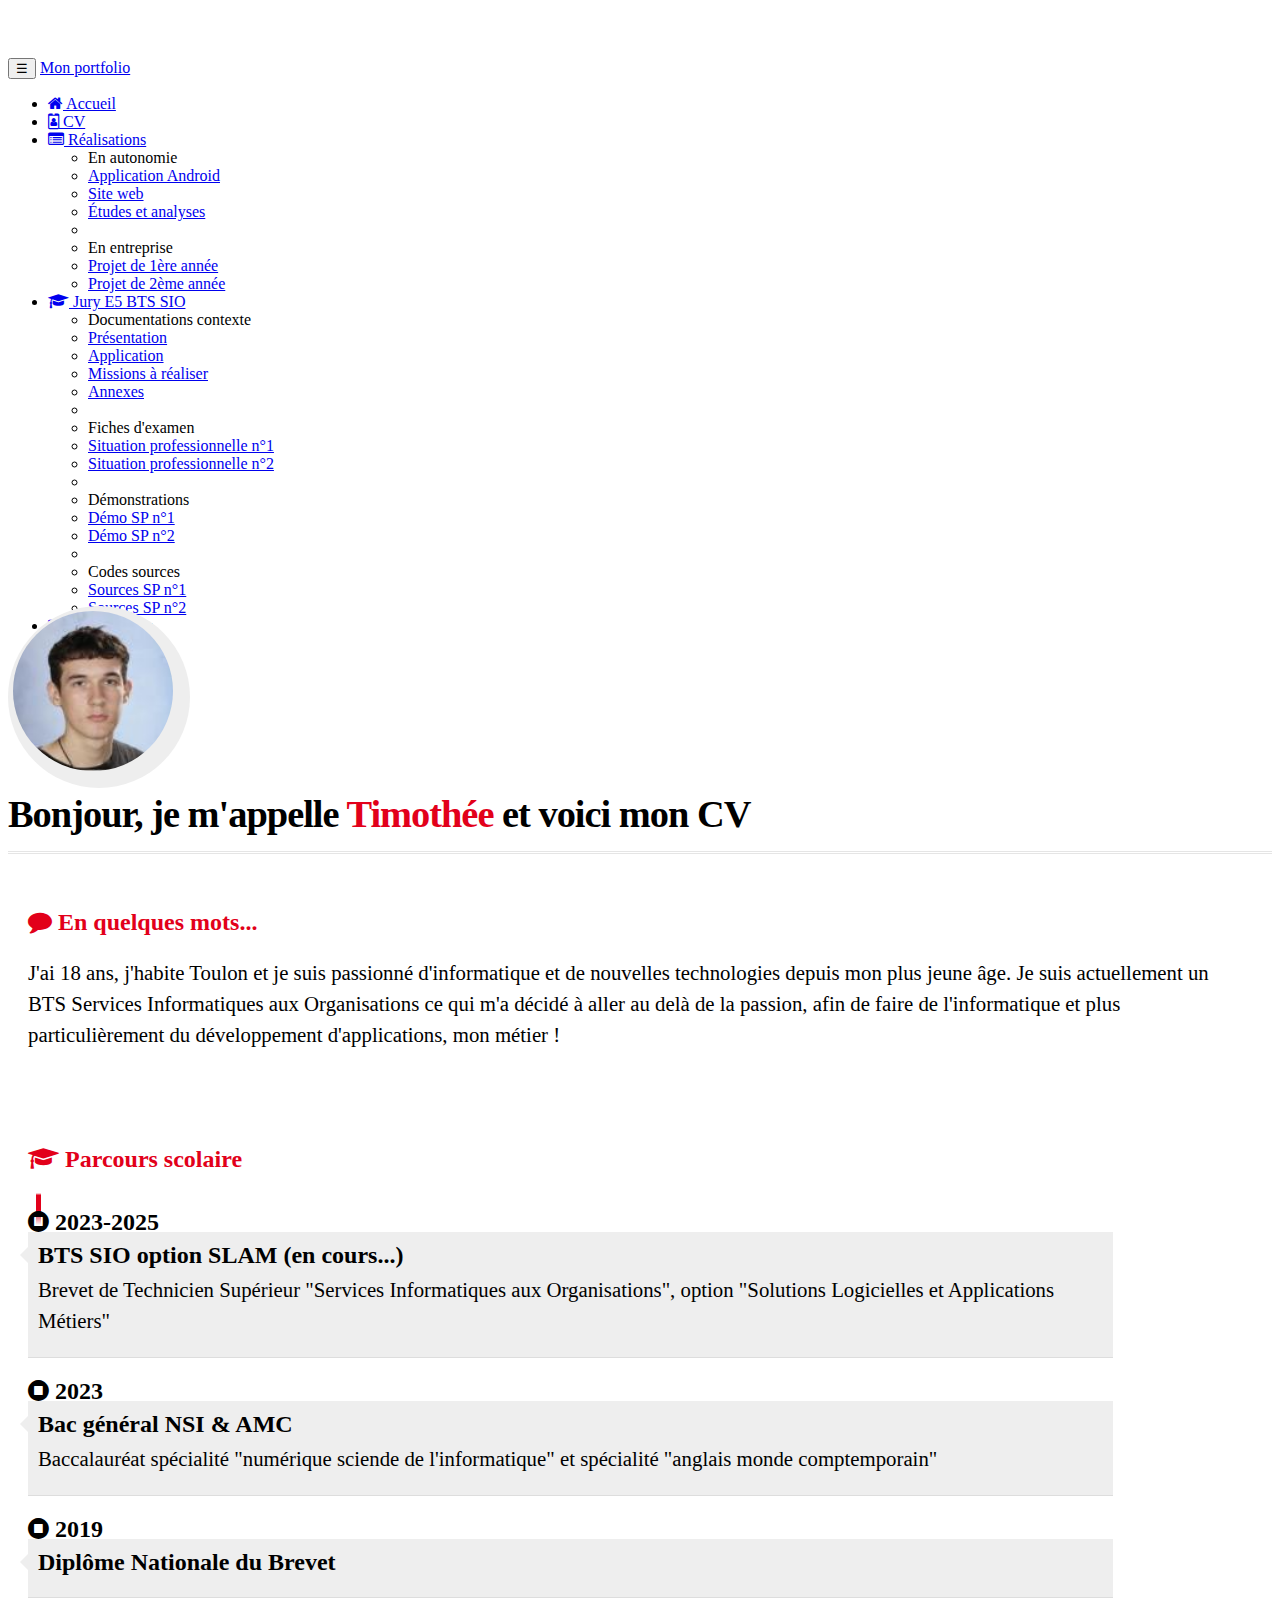
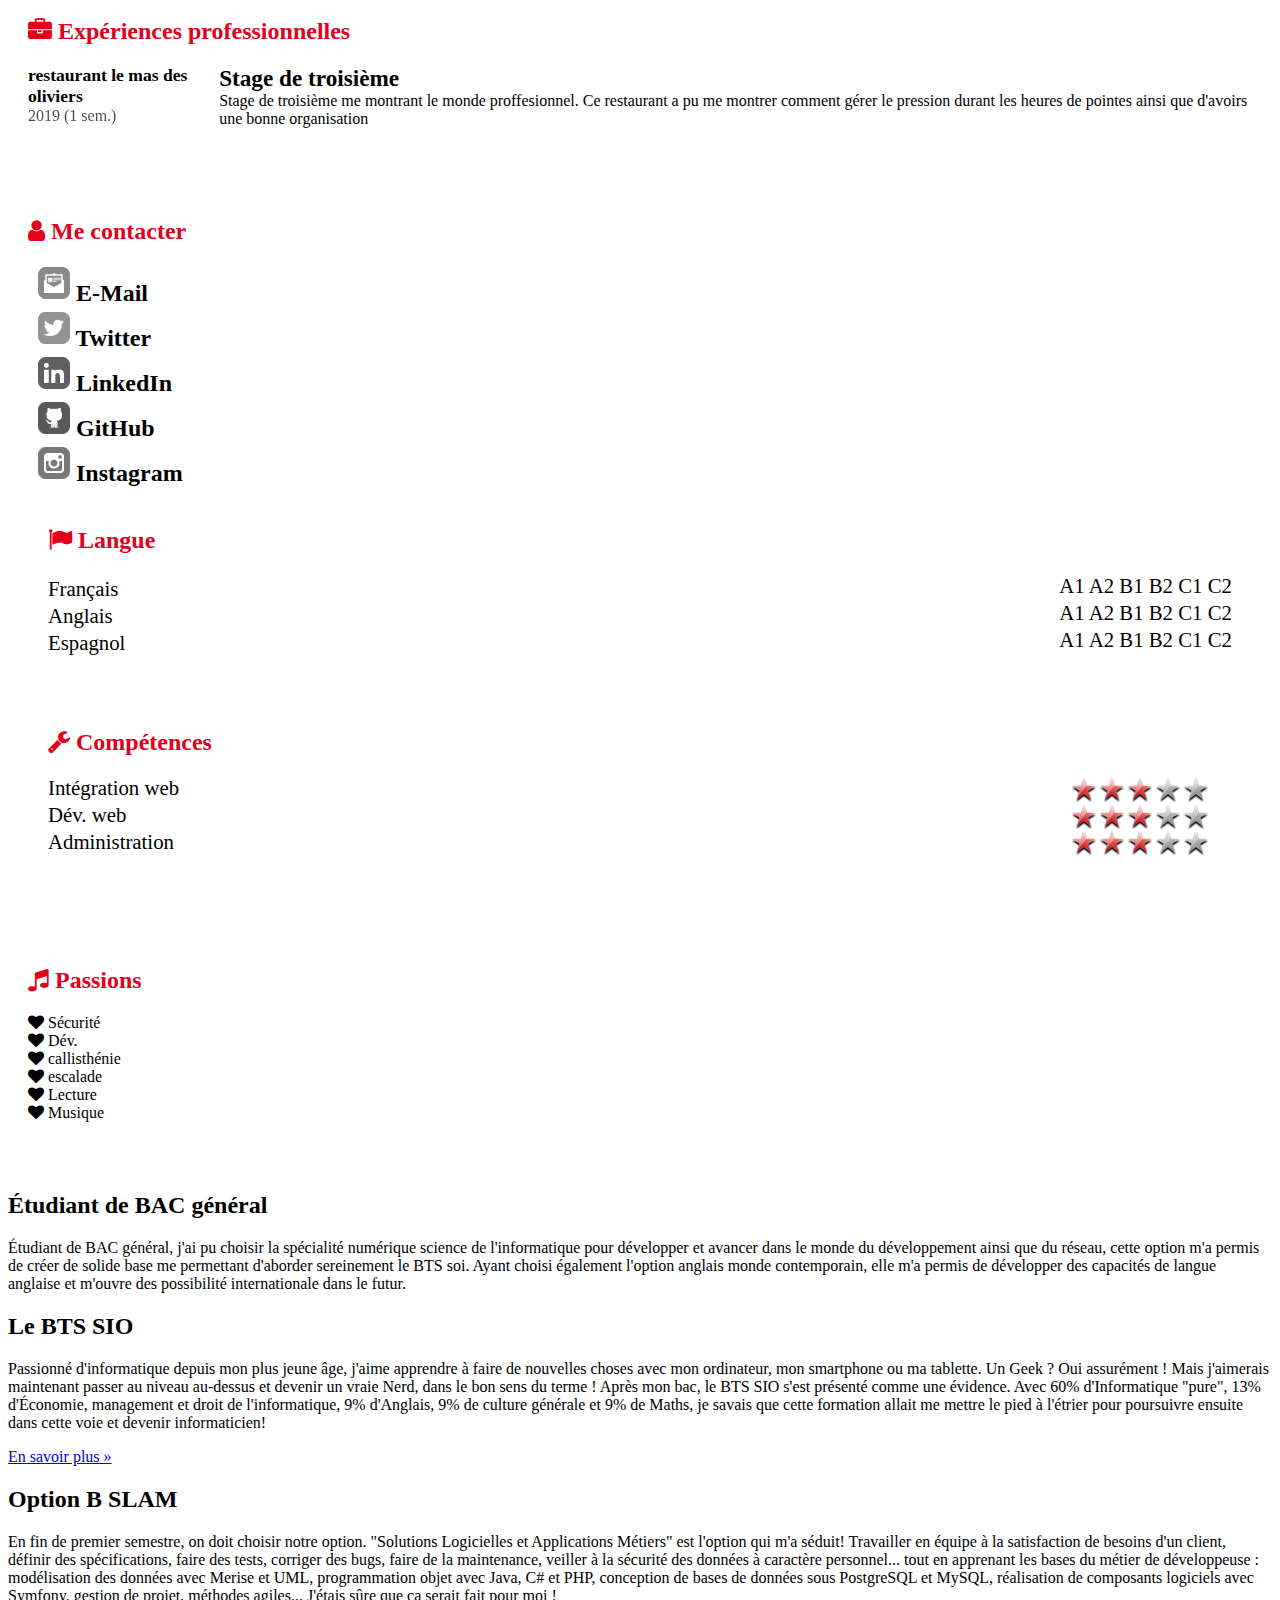
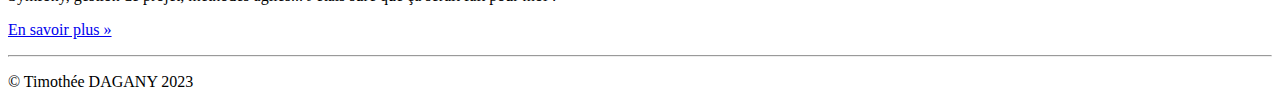
<file: pages/cv.html>
<!doctype html>
<html lang="en">
    <head>
        <meta name="description" content="Portfolio de Timothée DAGANY - BTS SIO SLAM">
        <meta name="author" content="Timothée DAGANY">
        <link rel="icon" href="favicon.ico">
        <link href="https://maxcdn.bootstrapcdn.com/font-awesome/4.7.0/css/font-awesome.min.css" rel="stylesheet">
        <link href="../css/cv.css" rel="stylesheet">
        <!-- Required meta tags -->
        <meta charset="utf-8">
        <meta name="viewport" content="width=device-width, initial-scale=1, shrink-to-fit=no">

        <!-- Bootstrap CSS -->
        <link rel="stylesheet" href="https://cdn.jsdelivr.net/npm/bootstrap@4.6.2/dist/css/bootstrap.min.css" integrity="sha384-xOolHFLEh07PJGoPkLv1IbcEPTNtaed2xpHsD9ESMhqIYd0nLMwNLD69Npy4HI+N" crossorigin="anonymous">

        <title>Portfolio de Timothée DAGANY (BTS SIO 2022)</title>

    </head>
    <body>
        <nav class="navbar navbar-dark bg-dark fixed-top navbar-expand-md">
            <div class="container">
                <button type="button" class="navbar-toggler" data-toggle="collapse"data-target="#navbar" aria-controls="navbar">
                    <span class="sr-only">Navigation raccourcie</span>☰
                </button>
                <a class="navbar-brand" href="index.html">Mon portfolio</a>
                <div id="navbar" class="navbar-collapse collapse">
                    <ul class="nav navbar-nav">
                        <li class="active nav-item">
                            <a href="index.html" class="nav-link">
                                <span class="fa fa-home"></span> Accueil
                            </a>
                        </li>
                        <li class="nav-item">
                            <a href="cv.html" class="nav-link">
                                <span class="fa fa-id-badge"></span> CV
                            </a>
                        </li>
                        <li class="dropdown nav-item">
                            <a href="#" class="dropdown-toggle nav-link"
                               data-toggle="dropdown" role="button">
                                <span class="fa fa-list-alt"></span> Réalisations <span class="caret"></span>
                            </a>
                            <ul class="dropdown-menu" role="menu">
                                <li role="presentation" class="dropdown-header dropdown-item">
                                    En autonomie</li>
                                <li role="presentation" class="dropdown-item">
                                    <a role="menuitem" href="appliandroid.html">Application Android</a>
                                </li>
                                <li role="presentation" class="dropdown-item">
                                    <a role="menuitem" href="#">Site web</a>
                                </li>
                                <li role="presentation" class="dropdown-item">
                                    <a role="menuitem" href="#">Études et analyses</a>
                                </li>
                                <li role="presentation" class="dropdown-divider"></li>
                                <li role="presentation" class="dropdown-header dropdown-item">
                                    En entreprise</li>
                                <li role="presentation" class="dropdown-item">
                                    <a role="menuitem" href="#">Projet de 1ère année</a>
                                </li>
                                <li role="presentation" class="dropdown-item">
                                    <a role="menuitem" href="#">Projet de 2ème année</a>
                                </li>
                            </ul>
                        </li>
                        <li class="dropdown nav-item">
                            <a href="#" class="dropdown-toggle nav-link"
                               data-toggle="dropdown" role="button">
                                <span class="fa fa-graduation-cap"></span>
                                Jury E5 BTS SIO
                                <span class="caret"></span>
                            </a>
                            <ul class="dropdown-menu" role="menu">
                                <li class="dropdown-header dropdown-item" role="presentation">
                                    Documentations contexte</li>
                                <li role="presentation" class="dropdown-item">
                                    <a role="menuitem" href="presentationE5.html">Présentation</a></li>
                                <li role="presentation" class="dropdown-item">
                                    <a role="menuitem" href="#">Application</a></li>
                                <li role="presentation" class="dropdown-item">
                                    <a role="menuitem" href="#">Missions à réaliser</a></li>
                                <li role="presentation" class="dropdown-item">
                                    <a role="menuitem" href="#">Annexes</a></li>
                                <li role="presentation" class="dropdown-divider"></li>
                                <li role="presentation" class="dropdown-header dropdown-item">
                                    Fiches d'examen</li>
                                <li role="presentation" class="dropdown-item">
                                    <a role="menuitem" href="#">Situation professionnelle n°1</a></li>
                                <li role="presentation" class="dropdown-item">
                                    <a role="menuitem" href="#">Situation professionnelle n°2</a></li>
                                <li role="presentation" class="dropdown-divider"></li>
                                <li role="presentation" class="dropdown-header dropdown-item">
                                    Démonstrations</li>
                                <li role="presentation" class="dropdown-item">
                                    <a role="menuitem" href="#">Démo SP n°1</a></li>
                                <li role="presentation" class="dropdown-item">
                                    <a role="menuitem" href="#">Démo SP n°2</a></li>
                                <li role="presentation" class="dropdown-divider"></li>
                                <li role="presentation" class="dropdown-header dropdown-item">
                                    Codes sources</li>
                                <li role="presentation" class="dropdown-item">
                                    <a role="menuitem" href="#">Sources SP n°1</a></li>
                                <li role="presentation" class="dropdown-item">
                                    <a role="menuitem" href="#">Sources SP n°2</a></li>
                            </ul>
                        </li>
                        <li class="nav-item">
                            <a href="#" class="nav-link"><span class="fa fa-envelope"></span>
                                Me contacter
                            </a>
                        </li>
                    </ul>
                </div>
            </div>
        </nav>
        <div class="jumbotron"><!-- Emplacement pour le contenu principal de la page -->
            <div class="container">
                <div class="row cadreCV">
                    <div id="cv-entete" class="text-center">
                        <div id="cv-photo">
                            <img src="../images/TimotheeDagany.jpg" alt="Ma photo d'identité">
                        </div>
                        <div id="cv-intro">
                            <h1>Bonjour, je m'appelle <span>Timothée</span> et voici mon CV</h1>
                        </div>
                    </div>
                </div>
                <div class="row cadreCV">
                    <div class="col-12 col-md-7">
                        <!-- Partie gauche -->
                        <div class="rubrique clearfix">
                            <h2><span class="fa fa-comment"></span> En quelques mots...</h2>
                            <p>J'ai 18 ans, j'habite Toulon et je suis passionné d'informatique
                                et de nouvelles technologies depuis mon plus jeune âge. Je suis actuellement
                                un BTS Services Informatiques aux Organisations ce qui m'a décidé
                                à aller au delà de la passion, afin de faire de l'informatique
                                et plus particulièrement du développement d'applications,
                                mon métier&nbsp;!</p>
                        </div>
                        <div class="rubrique clearfix">
                            <h2><span class="fa fa-graduation-cap"></span> Parcours scolaire</h2>
                            <ul id="parcours" class="clearfix">
                                <li>
                                    <div class="date float-left">
                                        <span class="fa fa-stop-circle"></span>&nbsp;2023-2025
                                    </div>
                                    <div class="details float-right">
                                        <h3>BTS SIO option SLAM (en cours...)</h3>
                                        <p>Brevet de Technicien Supérieur "Services Informatiques aux 
                                            Organisations", option "Solutions Logicielles et Applications 
                                            Métiers"</p>
                                    </div>
                                </li>
                                <li>
                                    <div class="date float-left">
                                        <span class="fa fa-stop-circle"></span>&nbsp;2023
                                    </div>
                                    <div class="details float-right">
                                        <h3>Bac général NSI & AMC</h3>
                                        <p>
                                            Baccalauréat spécialité "numérique sciende de l'informatique" et
                                            spécialité "anglais monde comptemporain"
                                        </p>
                                    </div>
                                </li>
                                <li>
                                    <div class="date float-left">
                                        <span class="fa fa-stop-circle"></span>&nbsp;2019
                                    </div>
                                    <div class="details float-right">
                                        <h3>Diplôme Nationale du Brevet</h3>
                                        <p></p>
                                    </div>
                                </li>
                            </ul>
                        </div>
                        <div class="rubrique clearfix">
                            <h2><span class="fa fa-briefcase"></span> Expériences professionnelles</h2>
                            <div class="experience clearfix">
                                <div class="col-3">
                                    <div class="lieu">restaurant le mas des oliviers</div>
                                    <div class="date">2019 (1 sem.)</div>
                                </div>
                                <div class="col-9">
                                    <div class="profession">Stage de troisième</div>
                                    <div class="details"> Stage de troisième me montrant le monde proffesionnel.
                                        Ce restaurant a pu me montrer comment gérer le pression durant les heures de pointes ainsi que d'avoirs une bonne organisation

                                    </div>
                                </div>
                            </div>

                        </div>
                    </div>
                    <div class="col-12 col-md-5">
                        <!-- Partie droite -->
                        <div class="rubrique clearfix">
                            <h2><span class="fa fa-user"></span> Me contacter</h2>
                            <div class="meContacter">
                                <div class="details float-left">
                                    <a href="mailto:timothee@dagany.com?subject=Contact depuis le CV en ligne" title="Mail de Timothée DAGANY">
                                        <img class="contact-icon" src="../images/cv/mail-dreamstale47.png" alt="Icone de mail"> E-Mail</a></div>
                            </div>
                            <div class="meContacter">
                                <div class="details float-left"> <a href="https://twitter.com/TimDGY" title="Lien vers la page Twitter de @Timothée DAGANY">
                                        <img class="contact-icon" src="../images/cv/twitter-dreamstale71.png" alt="Icone de Twitter"> Twitter </a></div>
                            </div>
                            <div class="meContacter">
                                <div class="details float-left"> <a href="http://fr.linkedin.com/in/Timothée DAGANY" title="Lien vers le profil LinkedIn de Timothée DAGANY">
                                        <img class="contact-icon" src="../images/cv/linkedin-dreamstale45.png" alt="Icone de LinkedIn"> LinkedIn</a>
                                </div>
                            </div>
                            <div class="meContacter">
                                <div class="details float-left"> <a href="https://github.com/TimotheeDag" title="Lien vers le profil GitHub de Timothée DAGANY">
                                        <img class="contact-icon" src="../images/cv/github2-dreamstale35.png" alt="Icone de GitHub"> GitHub</a>
                                </div>
                            </div>
                            <div class="meContacter">
                                <div class="details float-left"> <a href="https://www.instagram.com/timothee073/" title="Lien vers le profil Instagram de Timothée DAGANY">
                                        <img class="contact-icon" src="../images/cv/instagram-dreamstale43.png" alt="Icone de Instagram"> Instagram</a>
                                </div>
                            </div>
                            <div id="langues" class="rubrique clearfix">
                                <h2><span class="fa fa-flag"></span> Langue</h2>
                                <div class="container">
                                    <div class="langue">Français</div>
                                    <div class="niveau">
                                        <span class="badge badge-dark">A1</span>
                                        <span class="badge badge-dark">A2</span>
                                        <span class="badge badge-dark">B1</span>
                                        <span class="badge badge-dark">B2</span>
                                        <span class="badge badge-dark">C1</span>
                                        <span class="badge badge-success">C2</span>
                                    </div>
                                </div>
                                <div class="container">
                                    <div class="langue">Anglais</div>
                                    <div class="niveau">
                                        <span class="badge badge-dark">A1</span>
                                        <span class="badge badge-dark">A2</span>
                                        <span class="badge badge-dark">B1</span>
                                        <span class="badge badge-dark">B2</span>
                                        <span class="badge badge-success">C1</span>
                                        <span class="badge badge-dark">C2</span>
                                    </div>
                                </div>
                                <div class="container">
                                    <div class="langue">Espagnol</div>
                                    <div class="niveau">
                                        <span class="badge badge-dark">A1</span>
                                        <span class="badge badge-success">A2</span>
                                        <span class="badge badge-dark">B1</span>
                                        <span class="badge badge-dark">B2</span>
                                        <span class="badge badge-dark">C1</span>
                                        <span class="badge badge-dark">C2</span>
                                    </div>
                                </div>
                            </div>
                            <div id="competences" class="rubrique clearfix">
                                <h2><span class="fa fa-wrench"></span> Compétences</h2>
                                <div class="container">
                                    <div class="libelle">Intégration web</div>
                                    <div class="classement classement5"></div>
                                </div>
                                <div class="container">
                                    <div class="libelle">Dév. web</div>
                                    <div class="classement classement4"></div>
                                </div>
                                <div class="container">
                                    <div class="libelle">Administration</div>
                                    <div class="classement classement3"></div>
                                </div>
                            </div>
                        </div>
                        <div class="rubrique clearfix">
                            <h2><span class="fa fa-music"></span> Passions</h2>
                            <div class="passion"> <span class="fa fa-heart"></span> Sécurité</div>
                            <div class="passion"> <span class="fa fa-heart"></span> Dév.</div>
                            <div class="passion"> <span class="fa fa-heart"></span> callisthénie</div>
                            <div class="passion"> <span class="fa fa-heart"></span> escalade</div>
                            <div class="passion"> <span class="fa fa-heart"></span> Lecture</div>
                            <div class="passion"> <span class="fa fa-heart"></span> Musique</div>
                        </div>
                    </div>
                </div>
            </div>
        </div>
        <footer>
            <div class="container">
                <div class="row">
                    <div class="col-lg-4">
                        <h2>Étudiant de BAC général</h2>
                        <p>Étudiant de BAC général, j'ai pu choisir la spécialité numérique science de l'informatique pour développer et avancer dans le monde
                            du développement ainsi que du réseau, cette option m'a permis de créer de solide base me permettant d'aborder sereinement le BTS soi.
                            Ayant choisi également l'option anglais monde contemporain, elle m'a permis de développer des capacités de langue anglaise et m'ouvre des
                            possibilité internationale dans le futur.
                        </p>
                    </div>
                    <div class="col-lg-4">
                        <h2>Le BTS SIO</h2>
                        <p>Passionné d'informatique depuis mon plus jeune âge, j'aime apprendre à faire
                            de nouvelles choses avec mon ordinateur, mon smartphone ou ma tablette. Un
                            Geek ? Oui assurément ! Mais j'aimerais maintenant passer au niveau au-dessus
                            et devenir un vraie Nerd, dans le bon sens du terme ! Après mon bac, le BTS
                            SIO s'est présenté comme une évidence. Avec 60% d'Informatique "pure", 13%
                            d'Économie, management et droit de l'informatique, 9% d'Anglais, 9% de culture
                            générale et 9% de Maths, je savais que cette formation allait me mettre le
                            pied à l'étrier pour poursuivre ensuite dans cette voie et devenir
                            informaticien!
                        </p>
                        <p><a class="btn btn-secondary" href="https://fr.wikipedia.org/wiki/Brevet_de_tec
                              hnicien_supérieur_-_Services_informatiques_aux_organisations"
                              target="_blank" role="button">En savoir plus »</a>
                        </p>
                    </div>
                    <div class="col-lg-4">
                        <h2>Option B SLAM</h2>
                        <p>En fin de premier semestre, on doit choisir notre option. "Solutions
                            Logicielles et Applications Métiers" est l'option qui m'a séduit!
                            Travailler en équipe à la satisfaction de besoins d'un client, définir des
                            spécifications, faire des tests, corriger des bugs, faire de la maintenance,
                            veiller à la sécurité des données à caractère personnel... tout en apprenant
                            les bases du métier de développeuse : modélisation des données
                            avec Merise et UML, programmation objet avec Java, C# et PHP, conception
                            de bases de données sous PostgreSQL et MySQL, réalisation de
                            composants logiciels avec Symfony, gestion de projet, méthodes agiles...
                            J'étais sûre que ça serait fait pour moi !
                        </p>
                        <p><a class="btn btn-secondary" href="https://www.onisep.fr/Ressources/Univers-Fo
                              rmation/Formations/Post-bac/bts-services-informatiques-aux-organisations-op
                              tion-b-solutions-logicielles-et-applications-metiers" target="_blank"
                              role="button">En savoir plus »</a>
                        </p>
                    </div>
                </div>
                <hr>
                <p class="text-center" id="copyright">© Timothée DAGANY 2023</p>
            </div>
        </footer> 
    </body> 
    <script src="https://code.jquery.com/jquery-3.5.1.slim.min.js" integrity="sha384-DfXdz2htPH0lsSSs5nCTpuj/zy4C+OGpamoFVy38MVBnE+IbbVYUew+OrCXaRkfj" crossorigin="anonymous"></script>
    <script src="https://cdn.jsdelivr.net/npm/bootstrap@4.6.0/dist/js/bootstrap.bundle.min.js" integrity="sha384-Piv4xVNRyMGpqkS2by6br4gNJ7DXjqk09RmUpJ8jgGtD7zP9yug3goQfGII0yAns" crossorigin="anonymous"></script>
</html>
</file>
<file: css/cv.css>
body {
    padding-top: 50px;
}
.cadreCV {
    padding-bottom: 15px;
    background: white;
}
/****************************************
* En-tête du CV
****************************************/
#cv-entete {
    margin-top: -45px;
    width: 100%;
}
#cv-photo {
    width: 172px;
    height: 172px;
    border-radius: 50%;
    overflow: hidden;
    padding: 5px;
    background: #eee;
    display: inline-block;
}
#cv-photo img {
    width: 160px;
    height: 160px;
    border-radius: 50%;
}
#cv-intro h1 {
    margin: 0;
    padding: 0;
    font-size: 2.4em;
    font-weight: 700;
    letter-spacing: -1px;
}
#cv-intro h1 span {
    color: rgb(226,0,26);
}
#cv-intro::after {
    background: url('images/ligne.png'); /* Dossier "images" est un sous-
     dossier de "css" (à créer) */
    width: 100%;
    height: 3px;
    margin-top: 15px;
    content: '';
    display: block;
}
/****************************************
* Rubriques
****************************************/
.rubrique {
    margin-bottom: 15px;
    padding: 20px;
}
.rubrique h2 {
    color: rgb(226,0,26);
}
.rubrique h2::before{
    margin-right: 5px;
}
.rubrique p{
    font-size: 1.3em;
    line-height: 1.5em;
}
/******************************************
* Parcours scolaire
******************************************/
#parcours {
    margin-top: 20px;
    position: relative;
    padding: 1em 0;
    list-style: none;
}
#parcours::before {
    width: 5px;
    height: 100%;
    position: absolute;
    left: 7.8px;
    top: 0;
    display: block;
    background: linear-gradient(to bottom, #ffffff 0%,
        #E2001A 7%, #E2001A, #ffffff 100%);
    content:"";
}
#parcours li {
    width: 100%;
    z-index: 2;
    position: relative;
    float: left;
}
#parcours .date .glyphicon-record::before {
    background: #FFFFFF;
    color: #555;
}
#parcours .date {
    width: 75px;
    background-color: rgba(0, 0, 0, 0);
    font-size: 1.5em;
    font-weight: 700;
    display: inline-block;
}
#parcours .details {
    width: 325px;
    display: inline-block;
    background: #eee;
    position: relative;
    padding: 10px 10px 0 10px;
    border-bottom: 1px solid #ddd;
    margin: -4px -12px 20px 0;
}
#parcours .details::after {
    content: '';
    position: absolute;
    top: 15px;
    right: 0;
    left: -16px;
    height: 0;
    width: 0;
    border: solid transparent;
    border-right-color: #eee;
    border-width: 8px;
    pointer-events: none;
}
#parcours .details h3{
    font-size: 1.5em;
    margin: 0;
    padding: 0;
    font-weight: 700;
}
#parcours .details p{
    font-size: 1.3em;
    margin-top: 5px;
    padding: 0;
}
/* Pour empêcher la déformation du parcours scolaire selon la STA */
@media (min-width: 500px) {
    #parcours .date {
        width: 20%;
    }
    #parcours .details {
        width: 80%;
    }
}
@media (min-width: 768px) {
    #parcours .date {
        width: 25%;
    }
    #parcours .details {
        width: 75%;
    }
}
@media (min-width: 992px) {
    #parcours .date {
        width: 17%;
    }
    #parcours .details {
        width: 83%;
    }
}
@media (min-width: 1200px) {
    #parcours .date {
        width: 13%;
    }
    #parcours .details {
        width: 87%;
    }
}
/******************************************
* Expériences professionnelles
******************************************/
.experience {
    display:flex;
    margin-bottom: 15px;
}
.experience .lieu {
    font-size: 1.1em;
    font-weight: bold;
}
.experience .date {
    font-size: 1em;
    opacity: 0.7;
}
.experience .profession {
    font-size: 1.45em;
    font-weight: bold;
}

.rubrique {
    flex-direction: column !important;
}
.meContacter {
    clear: both;
}
.meContacter .details {
    width: 100%;
    margin-left: 10px;
    margin-top: 3px;
    font-size: 1.5em;
    font-weight: 700;
    justify-content: space-between;
}
.contact-icon {
    filter: grayscale(1);
    -webkit-filter: grayscale(1);
    -moz-filter: grayscale(1);
    -ms-filter: grayscale(1);
    -o-filter: grayscale(1);
    height: 32px;
    width: 32px;
    margin: 2px 0;
}
.meContacter a, .meContacter a:hover {
    text-decoration: none;
    color: black;
}
.meContacter a:hover>img {
    filter: grayscale(0);
    -webkit-filter: grayscale(0);
    -moz-filter: grayscale(0);
    -ms-filter: grayscale(0);
    -o-filter: grayscale(0);
}
/******************************************
* Langues
******************************************/
#langues .container {
    display: flex;
    flex-direction: row;
    justify-content: space-between;
}
#langues .langue, #langues .niveau{
    font-size: 1.3em;
}
#langues .langue {
    padding-top: 3px;
}
/******************************************
* Compétences
******************************************/
#competences .container {
    display: flex;
    flex-direction: row;
    justify-content: space-between;
}
#competences .container .libelle {
    font-size: 1.3em;
}
#competences .container .classement {
    background: scroll transparent url(images/Red-Rating-Stars.png) no-repeat;
    width: 160px;
    height: 27px;
}
#competences .container .classement0 {
    background-position: 0 -142px;
}
#competences .container .classement1 {
    background-position: 0 -112px;
}
#competences .container .classement2 {
    background-position: 0 -84px;
}
#competences .container .classement3 {
    background-position: 0 -56px;
}
#competences .container .classement4 {
    background-position: 0 -55px;
}
#competences .container .classement5 {
    background-position: 0 -55px;
}
img{
    margin-right: 15px;
}
</file>
